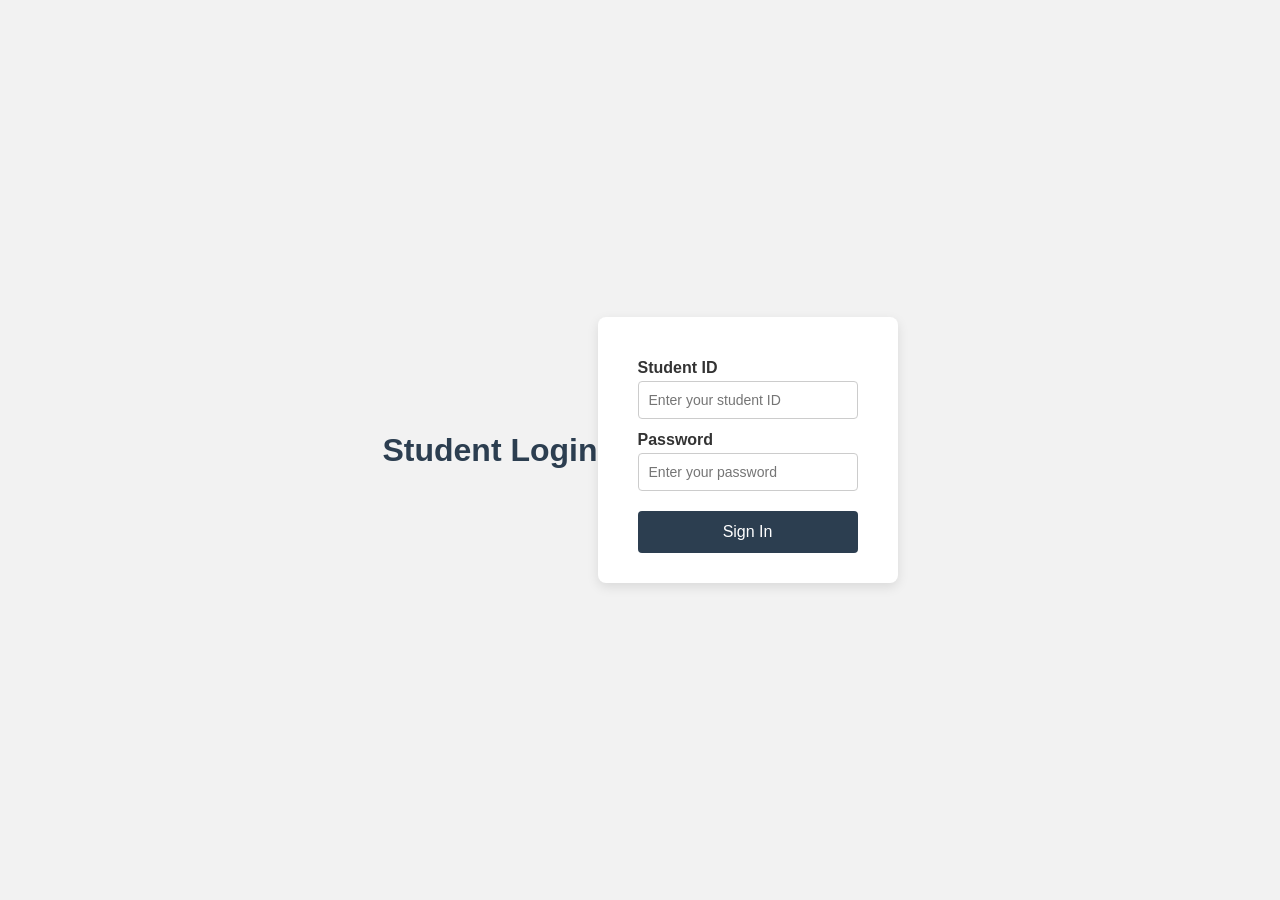
<file: index.html>
<!DOCTYPE html>
<html lang="en">
<head>
  <meta charset="UTF-8">
  <meta name="viewport" content="width=device-width, initial-scale=1.0">
  <title>Student Login</title>
  <link rel="stylesheet" href="style.css">
</head>
<body>

  <h1>Student Login</h1>

<form id="login-form">
  <label for="student-id">Student ID</label>
  <input type="text" id="student-id" name="student-id" placeholder="Enter your student ID" required>

  <label for="password">Password</label>
  <input type="password" id="password" name="password" placeholder="Enter your password" required>

  <button type="submit">Sign In</button>

  <p id="error-message" style="color: red; display: none;">
    Invalid student ID or password.
  </p>
</form>
<script src="script.js"></script>

</body>
</html>
</file>
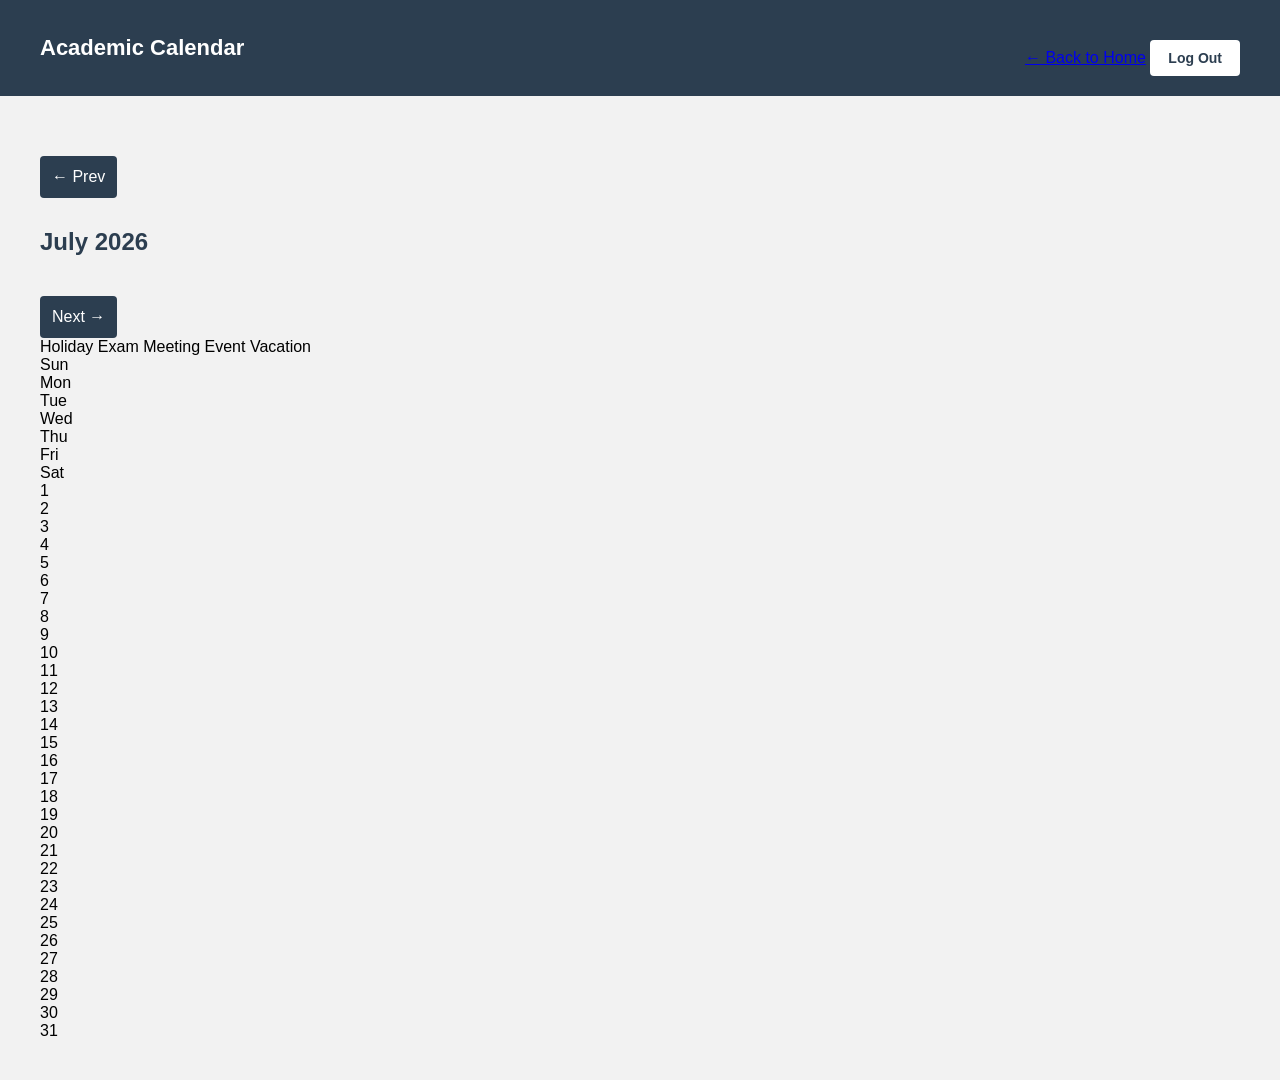
<file: calendar.html>
<!DOCTYPE html>
<html lang="en">
<head>
  <meta charset="UTF-8">
  <meta name="viewport" content="width=device-width, initial-scale=1.0">
  <title>Academic Calendar · Student Portal</title>
  <link rel="stylesheet" href="style.css">
</head>
<body class="home-body">

  <header class="topbar">
    <h1>Academic Calendar</h1>
    <div>
      <a href="home.html" class="nav-link">← Back to Home</a>
      <button id="logout-btn">Log Out</button>
    </div>
  </header>

  <main>
    <div class="calendar-nav">
      <button id="prev-month">← Prev</button>
      <h2 id="month-label">July 2026</h2>
      <button id="next-month">Next →</button>
    </div>

    <div class="calendar-legend">
      <span class="legend-item"><span class="dot holiday"></span> Holiday</span>
      <span class="legend-item"><span class="dot exam"></span> Exam</span>
      <span class="legend-item"><span class="dot meeting"></span> Meeting</span>
      <span class="legend-item"><span class="dot event"></span> Event</span>
      <span class="legend-item"><span class="dot vacation"></span> Vacation</span>
    </div>

    <div class="calendar-grid" id="calendar-grid">
      <!-- filled in automatically by script.js -->
    </div>

    <div id="event-details" class="event-details"></div>
  </main>

  <script src="script.js"></script>
</body>
</html>
</file>
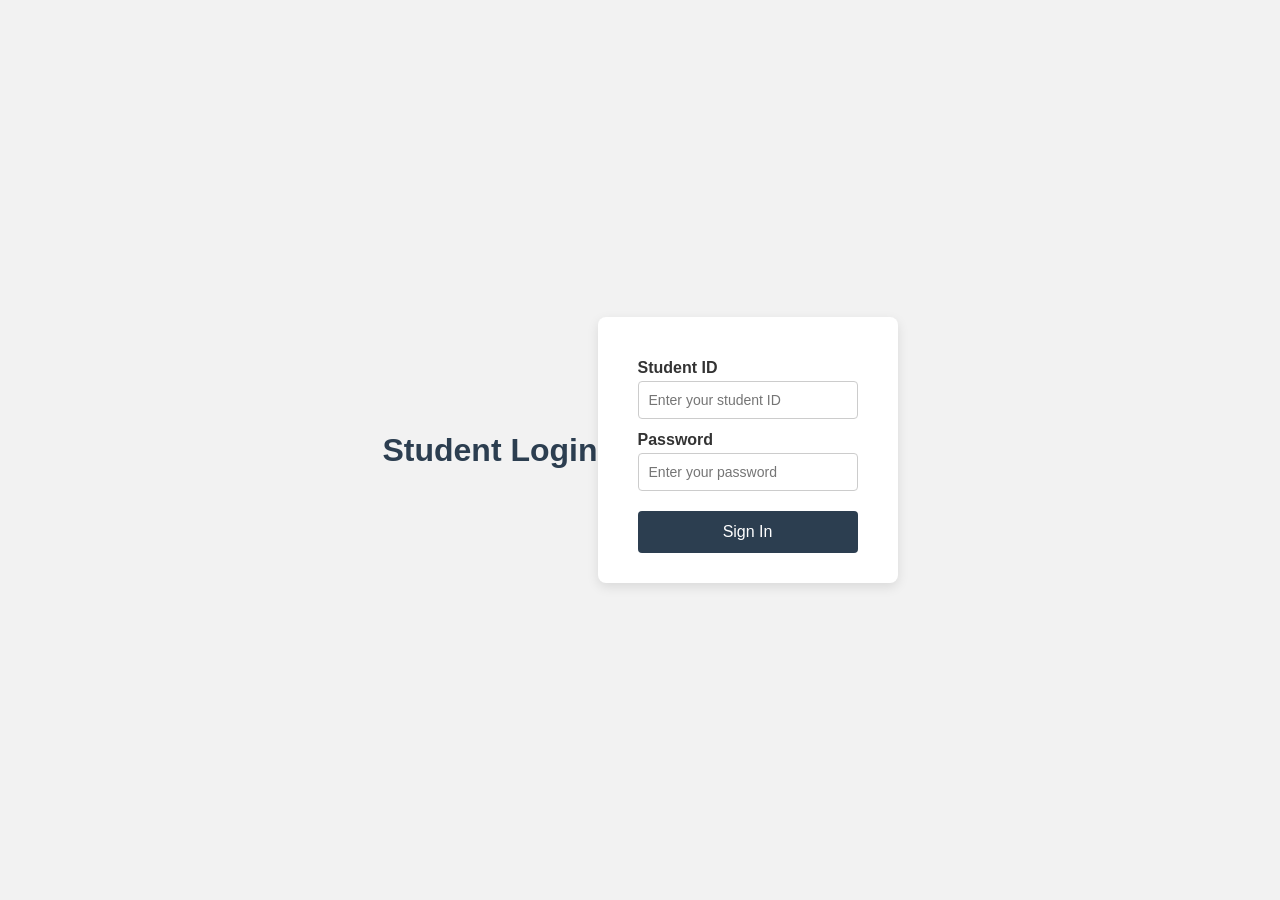
<file: home.html>
<!DOCTYPE html>
<html lang="en">
<head>
  <meta charset="UTF-8">
  <meta name="viewport" content="width=device-width, initial-scale=1.0">
  <title>Home · Student Portal</title>
  <link rel="stylesheet" href="style.css">
</head>
<body class="home-body">

  <header class="topbar">
    <h1>Welcome back!</h1>
    <button id="logout-btn">Log Out</button>
  </header>

  <main>
  <p id="welcome-text">This is your student home page.</p>

  <h2>Today's Classes</h2>

  <ul class="schedule-list">
    <li>
      <span class="class-name">Mathematics</span>
      <span class="class-time">9:00 AM</span>
    </li>
    <li>
      <span class="class-name">Computer Science</span>
      <span class="class-time">11:00 AM</span>
    </li>
    <li>
      <span class="class-name">English Literature</span>
      <span class="class-time">2:00 PM</span>
    </li>
  </ul>
</main>
  <script src="script.js"></script>
</body>
</html>
</file>
<file: style.css>
* {
  box-sizing: border-box;
  font-family: Arial, sans-serif;
}

body {
  background-color: #f2f2f2;
  display: flex;
  justify-content: center;
  align-items: center;
  height: 100vh;
  margin: 0;
}

form {
  background-color: white;
  padding: 30px 40px;
  border-radius: 8px;
  box-shadow: 0 4px 12px rgba(0, 0, 0, 0.1);
  width: 300px;
  display: flex;
  flex-direction: column;
}

h1 {
  text-align: center;
  color: #2c3e50;
}

label {
  margin-top: 12px;
  margin-bottom: 4px;
  font-weight: bold;
  color: #333;
}

input {
  padding: 10px;
  border: 1px solid #ccc;
  border-radius: 4px;
  font-size: 14px;
}

button {
  margin-top: 20px;
  padding: 12px;
  background-color: #2c3e50;
  color: white;
  border: none;
  border-radius: 4px;
  font-size: 16px;
  cursor: pointer;
}

button:hover {
  background-color: #1a252f;
}
/* ===== HOME PAGE STYLES ===== */

.home-body {
  display: block;
  height: auto;
  background-color: #f2f2f2;
}

.topbar {
  background-color: #2c3e50;
  color: white;
  padding: 20px 40px;
  display: flex;
  justify-content: space-between;
  align-items: center;
}

.topbar h1 {
  color: white;
  margin: 0;
  font-size: 22px;
}

#logout-btn {
  background-color: white;
  color: #2c3e50;
  border: none;
  padding: 10px 18px;
  border-radius: 4px;
  font-size: 14px;
  font-weight: bold;
  cursor: pointer;
}

#logout-btn:hover {
  background-color: #ddd;
}

main {
  padding: 40px;
}

main p {
  font-size: 16px;
  color: #333;
}
main h2 {
  margin-top: 30px;
  color: #2c3e50;
}

.schedule-list {
  list-style: none;
  padding: 0;
  margin-top: 15px;
}

.schedule-list li {
  background-color: white;
  padding: 15px 20px;
  border-radius: 6px;
  margin-bottom: 10px;
  display: flex;
  justify-content: space-between;
  align-items: center;
  box-shadow: 0 2px 6px rgba(0, 0, 0, 0.08);
}

.class-name {
  font-weight: bold;
  color: #333;
}

.class-time {
  color: #777;
  font-size: 14px;
}
</file>
